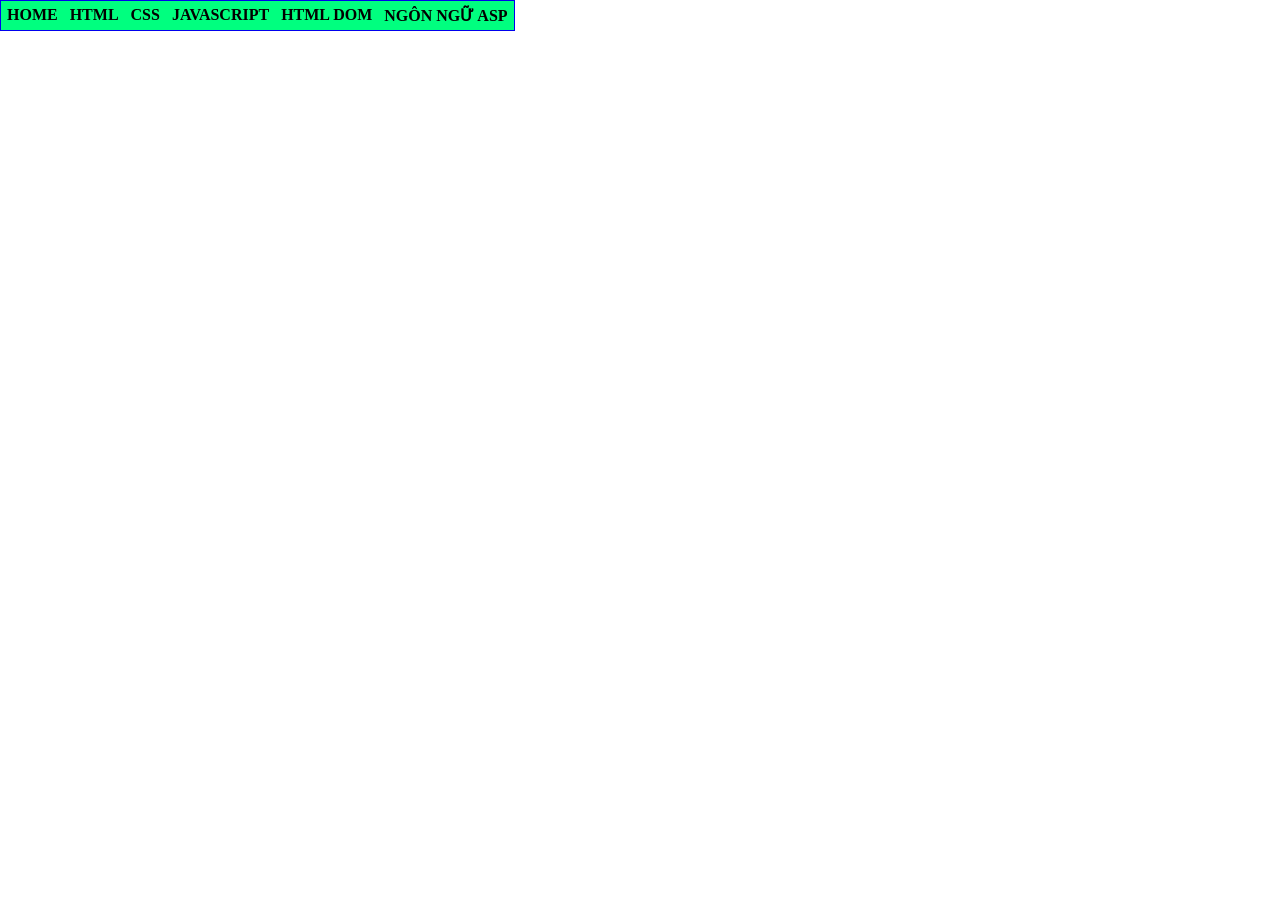
<file: index.html>
<html>
    <head>
        <title> Nguyễn Thị Huyền - K244161786
        </title>
        <style>
            @import url(main.css);
        </style>
    </head>
    <body>
            <div id="container">  
    <ul>
    <li> <a href="#">HOME</a></li>
    <li> <a href="#">HTML</a></li>
    <li> <a href="#">CSS</a>
        <ul>
        <li> <a href="Bai42\Bai42.html">Bài tập 42</a></li>
        <li> <a href="LearnForm\ClientGet.html">LearnForm</a></li>
        <li> <a href="#">CSS NÂNG CAO</a></li>
    </ul>
    </li>
    <li> <a href="#">JAVASCRIPT</a>
    <ul>
        <li> <a href="#">LESSON 01</a></li>
        <li> <a href="#">LESSON 02</a></li>
        <li> <a href="#">LESSON 03</a></li>
    </ul>
    </li>
    <li> <a href="#">HTML DOM</a></li>
    <li> <a href="#">NGÔN NGỮ ASP</a></li>


    </ul>
    </div>
    </body>
    
</htlm>
</file>
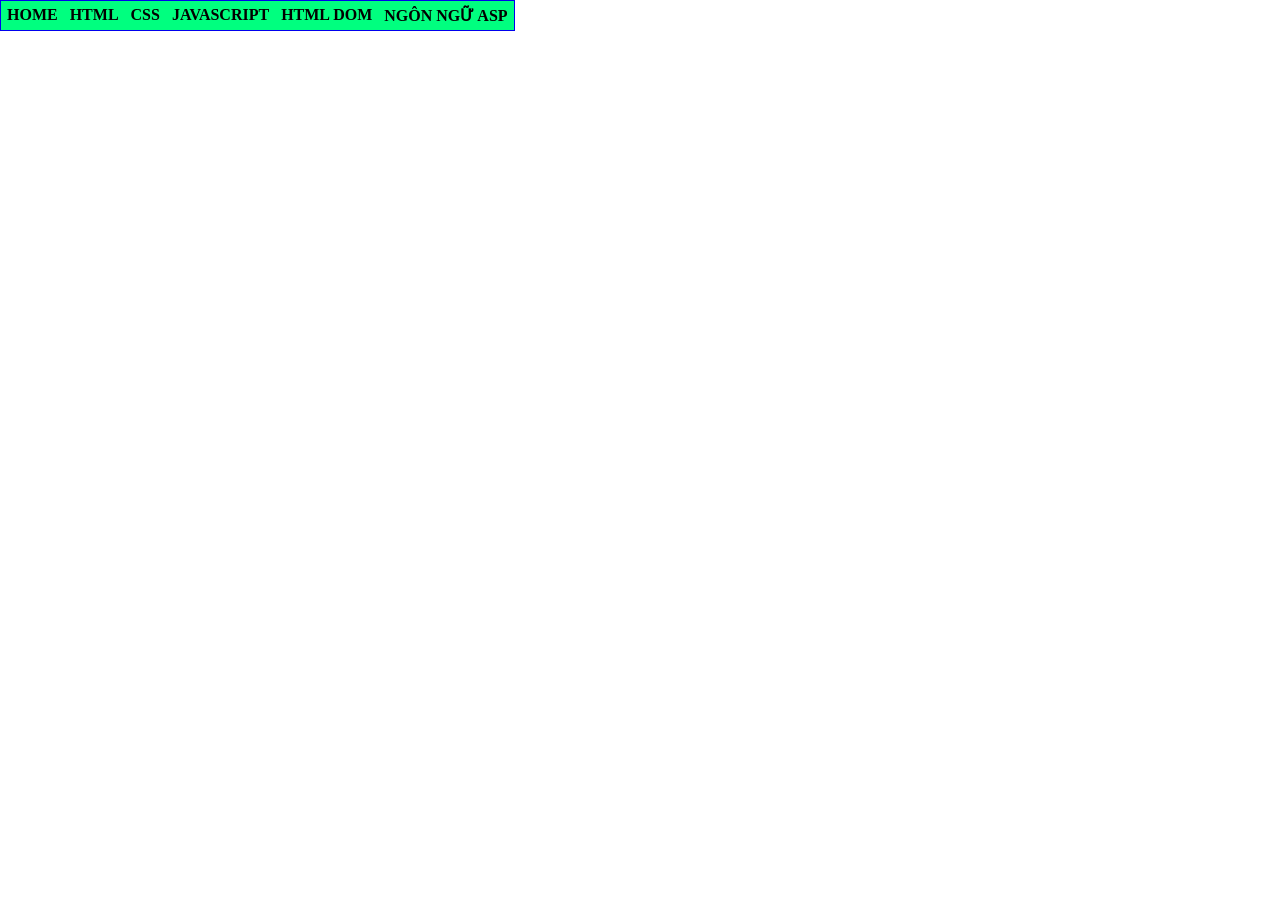
<file: home.html>
<html>
    <head>
        <title> Nguyễn Thị Huyền - K244161786
        </title>
        <style>
            @import url(main.css);
        </style>
    </head>
    <body>
            <div id="container">  
    <ul>
    <li> <a href="#">HOME</a></li>
    <li> <a href="#">HTML</a></li>
    <li> <a href="#">CSS</a>
        <ul>
        <li> <a href="#">CSS CĂN BẢN</a></li>
        <li> <a href="#">GIAO DIỆN VỚI CSS</a></li>
        <li> <a href="#">CSS NÂNG CAO</a></li>
    </ul>
    </li>
    <li> <a href="#">JAVASCRIPT</a>
    <ul>
        <li> <a href="#">LESSON 01</a></li>
        <li> <a href="#">LESSON 02</a></li>
        <li> <a href="#">LESSON 03</a></li>
    </ul>
    </li>
    <li> <a href="#">HTML DOM</a></li>
    <li> <a href="#">NGÔN NGỮ ASP</a></li>


    </ul>
    </div>
    </body>
    
</htlm>
</file>
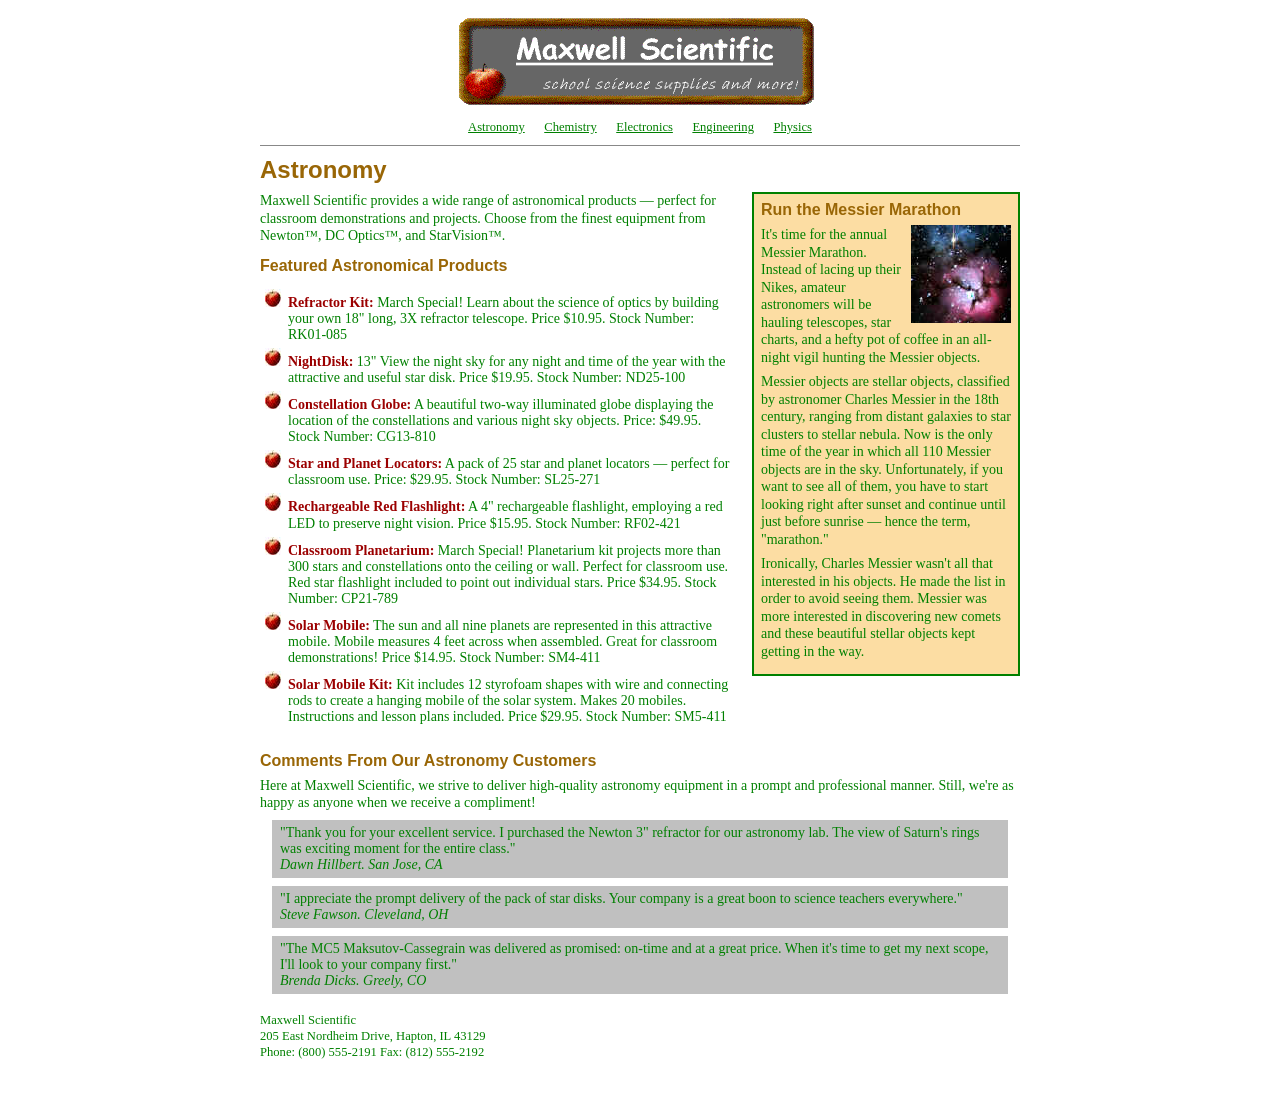
<file: Bai42/Bai42.html>
<!DOCTYPE html>
<html lang="en">
<head>
    <meta charset="UTF-8">
    <title>Maxwell Scientific - Astronomy</title>
    <link rel="stylesheet" href="style.css">
</head>
<body>
<div id="page">
    <header>
        <img class="logo" src="hinh/MWSLogo.gif" alt="Maxwell Scientific">
        <nav>
            <a href="#">Astronomy</a>
            <a href="#">Chemistry</a>
            <a href="#">Electronics</a>
            <a href="#">Engineering</a>
            <a href="#">Physics</a>
        </nav>
    </header>

    <hr>

    <h1>Astronomy</h1>

    <div class="Article">
        <h2>Run the Messier Marathon</h2>
        <img class="messier" src="hinh/m20.jpg" alt="Messier object">
        <p>It's time for the annual Messier Marathon. Instead of lacing up their Nikes, amateur astronomers will be hauling telescopes, star charts, and a hefty pot of coffee in an all-night vigil hunting the Messier objects.</p>
        <p>Messier objects are stellar objects, classified by astronomer Charles Messier in the 18th century, ranging from distant galaxies to star clusters to stellar nebula. Now is the only time of the year in which all 110 Messier objects are in the sky. Unfortunately, if you want to see all of them, you have to start looking right after sunset and continue until just before sunrise &mdash; hence the term, "marathon."</p>
        <p>Ironically, Charles Messier wasn't all that interested in his objects. He made the list in order to avoid seeing them. Messier was more interested in discovering new comets and these beautiful stellar objects kept getting in the way.</p>
    </div>

    <p>
        Maxwell Scientific provides a wide range of astronomical products &mdash; perfect for classroom demonstrations and projects.
        Choose from the finest equipment from Newton&trade;, DC Optics&trade;, and StarVision&trade;.
    </p>

    <h2 class="Special">Featured Astronomical Products</h2>
    <ul class="products">
        <li><b>Refractor Kit:</b> March Special! Learn about the science of optics by building your own 18" long, 3X refractor telescope. Price $10.95. Stock Number: RK01-085</li>
        <li><b>NightDisk:</b> 13" View the night sky for any night and time of the year with the attractive and useful star disk. Price $19.95. Stock Number: ND25-100</li>
        <li><b>Constellation Globe:</b> A beautiful two-way illuminated globe displaying the location of the constellations and various night sky objects. Price: $49.95. Stock Number: CG13-810</li>
        <li><b>Star and Planet Locators:</b> A pack of 25 star and planet locators &mdash; perfect for classroom use. Price: $29.95. Stock Number: SL25-271</li>
        <li><b>Rechargeable Red Flashlight:</b> A 4" rechargeable flashlight, employing a red LED to preserve night vision. Price $15.95. Stock Number: RF02-421</li>
        <li><b>Classroom Planetarium:</b> March Special! Planetarium kit projects more than 300 stars and constellations onto the ceiling or wall. Perfect for classroom use. Red star flashlight included to point out individual stars. Price $34.95. Stock Number: CP21-789</li>
        <li><b>Solar Mobile:</b> The sun and all nine planets are represented in this attractive mobile. Mobile measures 4 feet across when assembled. Great for classroom demonstrations! Price $14.95. Stock Number: SM4-411</li>
        <li><b>Solar Mobile Kit:</b> Kit includes 12 styrofoam shapes with wire and connecting rods to create a hanging mobile of the solar system. Makes 20 mobiles. Instructions and lesson plans included. Price $29.95. Stock Number: SM5-411</li>
    </ul>

    <div class="clear"></div>

    <h2 class="Special">Comments From Our Astronomy Customers</h2>
    <p>Here at Maxwell Scientific, we strive to deliver high-quality astronomy equipment in a prompt and professional manner. Still, we're as happy as anyone when we receive a compliment!</p>

    <blockquote>
        "Thank you for your excellent service. I purchased the Newton 3" refractor for our astronomy lab. The view of Saturn's rings was exciting moment for the entire class."
        <br><span>Dawn Hillbert. San Jose, CA</span>
    </blockquote>

    <blockquote>
        "I appreciate the prompt delivery of the pack of star disks. Your company is a great boon to science teachers everywhere."
        <br><span>Steve Fawson. Cleveland, OH</span>
    </blockquote>

    <blockquote>
        "The MC5 Maksutov-Cassegrain was delivered as promised: on-time and at a great price. When it's time to get my next scope, I'll look to your company first."
        <br><span>Brenda Dicks. Greely, CO</span>
    </blockquote>

    <address>
        Maxwell Scientific<br>
        205 East Nordheim Drive, Hapton, IL 43129<br>
        Phone: (800) 555-2191 Fax: (812) 555-2192
    </address>
</div>
</body>
</html>
</file>
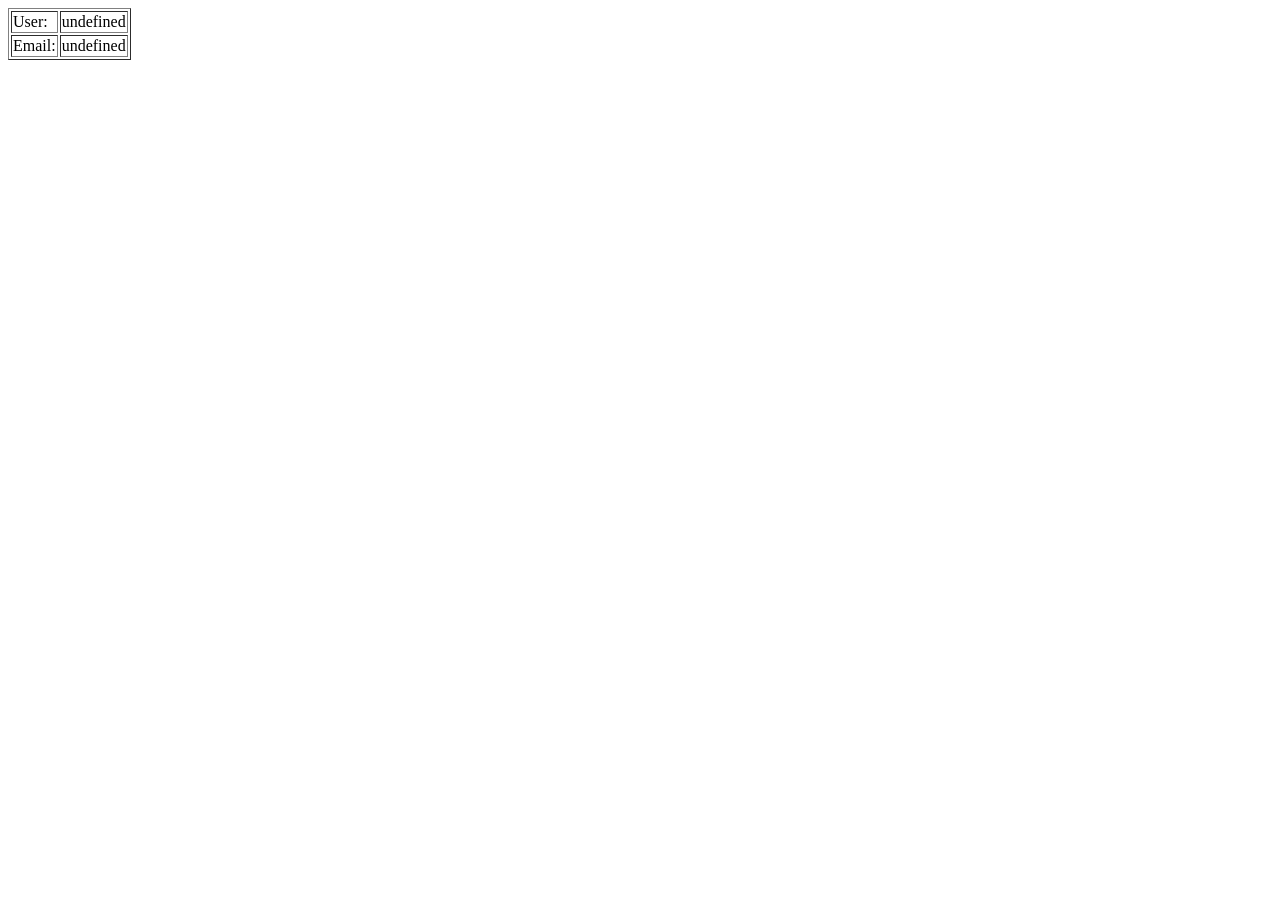
<file: LearnForm/ServerGet.html>
<html>
    <head>
    <meta charset="utf-8" />
    <title></title>

    <script>
        function getUrlVars() {
            var vars = {};
            var parts = window.location.href.replace(/[?&]+([^=&]+)=([^&]*)/gi,
                function (m, key, value) {
                    vars[key] = value;
                });
            return vars;
        }

        var ten = unescape(getUrlVars()["txtten"]);
        var email = unescape(getUrlVars()["txtemail"]);
    </script>
    </head>
    <body>
        <form>
            <table border="1">
                <tr>
                    <td>User:</td>
                    <td id="iduser"></td>
                </tr>

                <tr>
                    <td>Email:</td>
                    <td id="idemail"></td>
                </tr>
            </table>
        </form>

        <script>
            document.getElementById("iduser").innerHTML = ten
            document.getElementById("idemail").innerHTML = email
        </script>
    </body>
</html>
</file>
<file: Bai42/style.css>
BODY {
    color: green;
    background: white no-repeat fixed center center;
}
H1, H2, H3, H4, H5, H6 {
    font-family: Arial, Helvetica, sans-serif;
}
ADDRESS {
    font-size: 0.9em;
    font-style: normal;
    text-align: center;
    text-transform: uppercase;
}
BLOCKQUOTE {
    background-color: silver;
}
UL {
    list-style: circle url(hinh/Apple.jpg) outside;
}
UL B {
    color: rgb(155,0,0);
}
A {
    font-size: 0.9em;
    color: green;
}
A:hover {
    color: red;
    text-transform: uppercase;
    font-weight: bold;
}
.Special {
    color: rgb(153,102,6);
    font-weight: bold;
}
DIV.Article {
    padding: 0.5em;
    border-style: solid;
    border-width: 2px;
    background-color: rgb(252,221,163);
    width: 250px;
    float: right;
}

/* Bố cục bổ sung để trang gần giống hình minh họa */
body {
    margin: 0;
    font-family: "Times New Roman", Times, serif;
    font-size: 14px;
}
#page {
    width: 760px;
    margin: 18px auto;
    padding: 0 14px 18px;
}
header {
    text-align: center;
}
.logo {
    width: 362px;
    max-width: 100%;
}
nav {
    margin: 4px 0 10px;
    word-spacing: 16px;
}
nav a {
    word-spacing: normal;
}
hr {
    border: 0;
    border-top: 1px solid #888;
}
h1 {
    color: rgb(153,102,6);
    font-size: 24px;
    margin: 10px 0 8px;
}
h2 {
    font-size: 16px;
    margin: 12px 0 6px;
}
p {
    line-height: 1.25;
    margin: 7px 0;
}
.products {
    margin-right: 285px;
    padding-left: 28px;
}
.products li {
    margin-bottom: 5px;
    line-height: 1.15;
}
.Article {
    margin: 0 0 12px 18px;
}
.Article h2 {
    color: rgb(153,102,6);
    margin-top: 0;
}
.messier {
    width: 100px;
    height: 98px;
    float: right;
    margin: 0 0 6px 8px;
}
.clear {
    clear: both;
}
blockquote {
    margin: 8px 12px;
    padding: 5px 8px;
    color: green;
}
blockquote span {
    font-style: italic;
}
address {
    margin-top: 18px;
    text-align: left;
    text-transform: none;
    line-height: 1.3;
}
</file>
